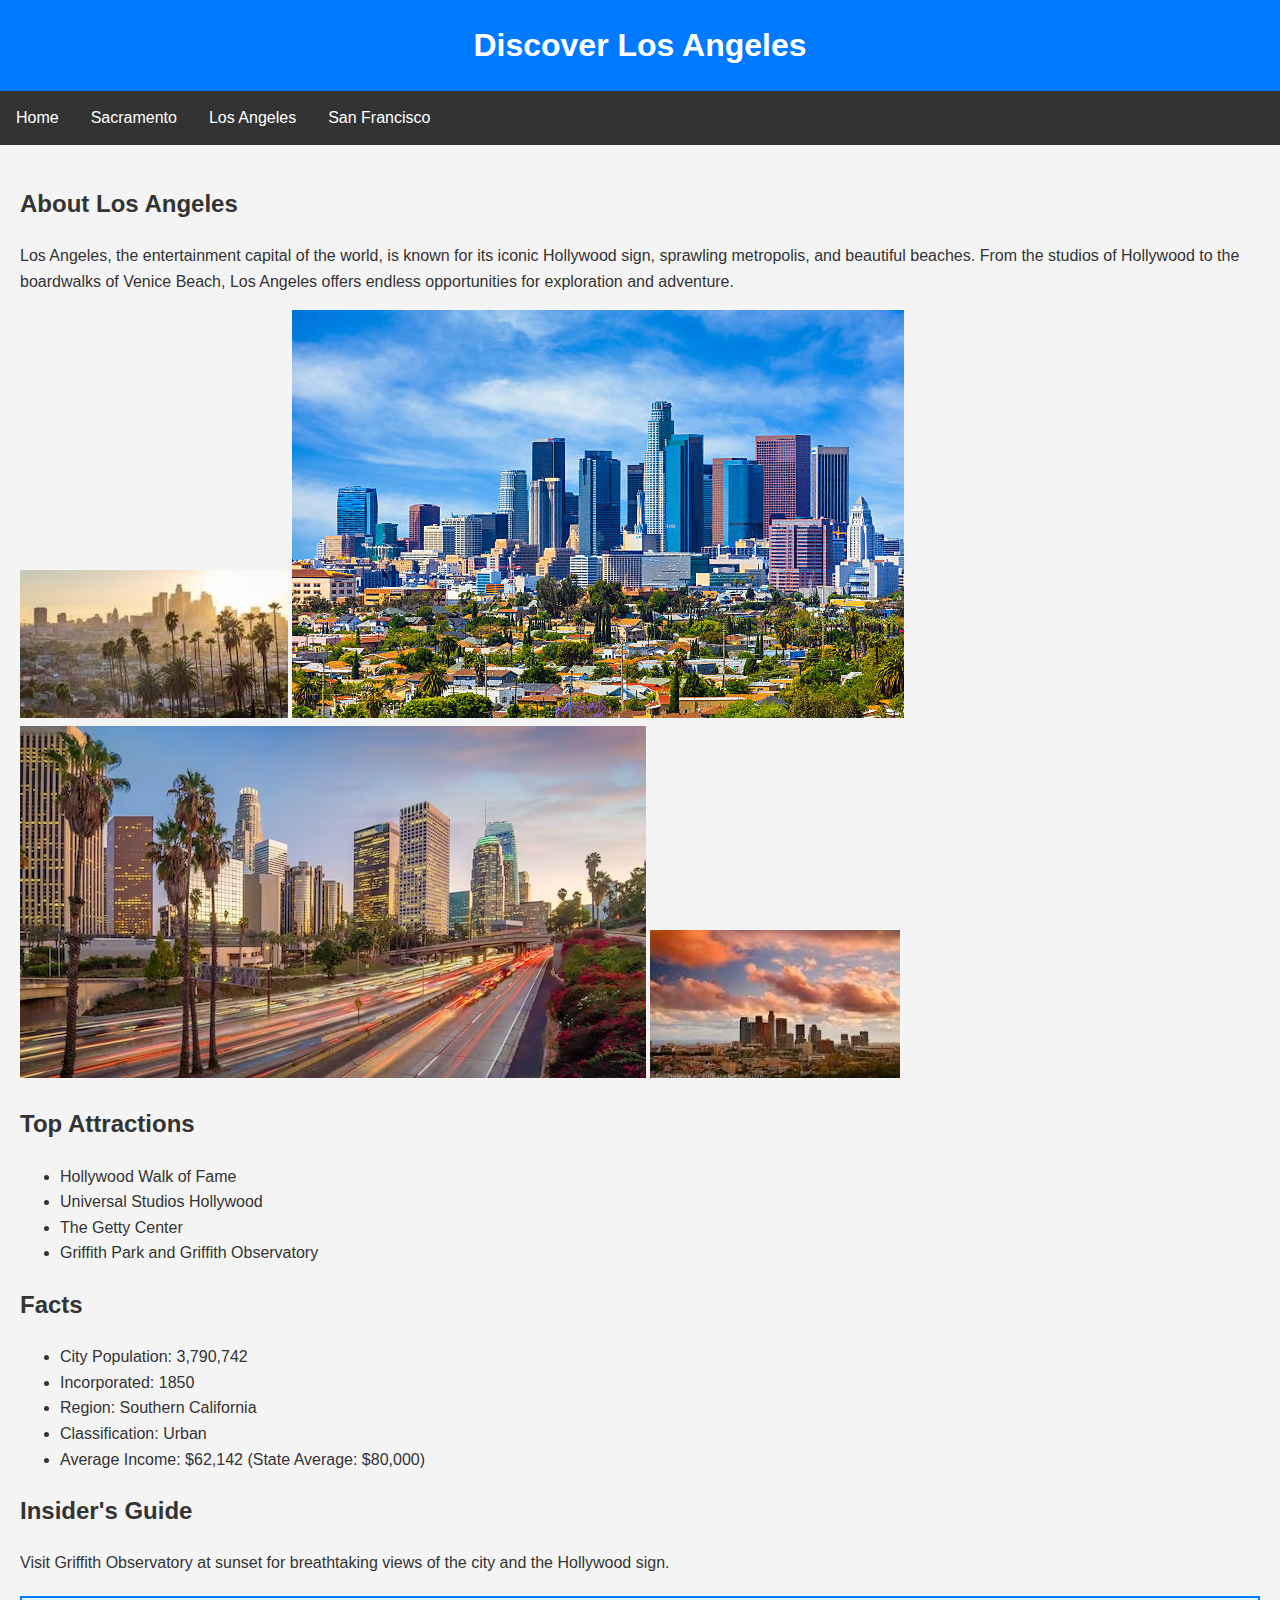
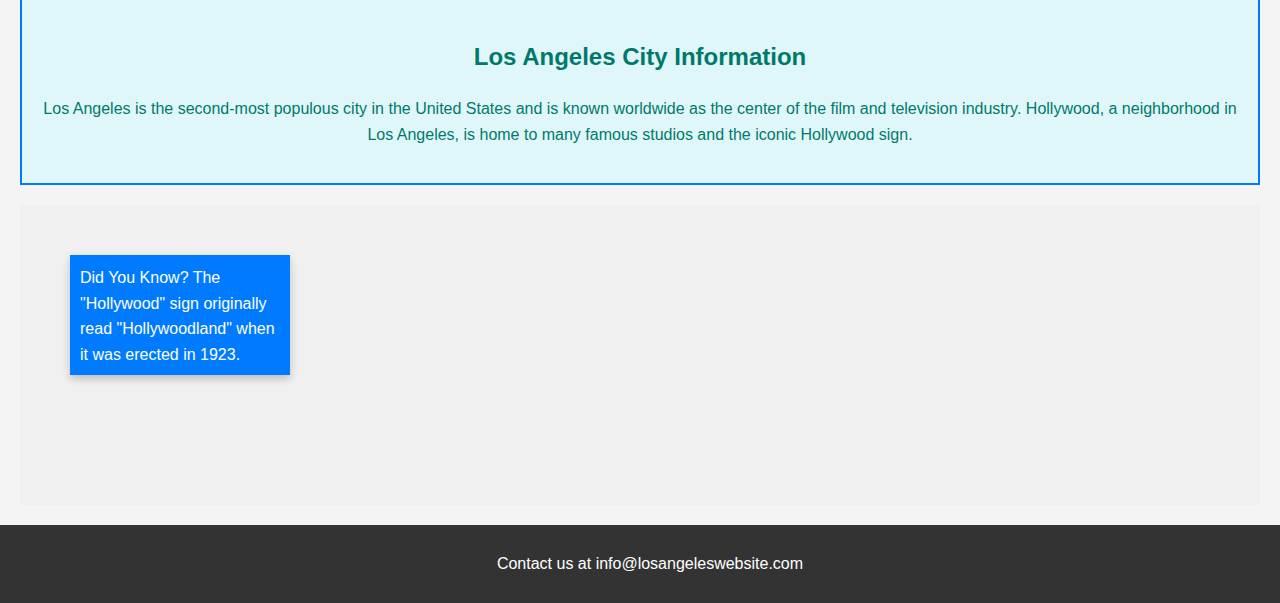
<file: html/losangeles.html>
<!DOCTYPE html>
<html lang="en">
<head>
    <meta charset="UTF-8">
    <meta name="viewport" content="width=device-width, initial-scale=1.0">
    <title>Discover Los Angeles</title>
    <link rel="stylesheet" href="../style.css">
</head>
<body>
<header>
    <h1>Discover Los Angeles</h1>
</header>
<nav>
    <ul>
        <li><a href="../index.html">Home</a></li>
        <li><a href="sacramento.html">Sacramento</a></li>
        <li><a href="losangeles.html">Los Angeles</a></li>
        <li><a href="sanfrancisco.html">San Francisco</a></li>
    </ul>
</nav>
<main>
    <section>
        <h2>About Los Angeles</h2>
        <p>Los Angeles, the entertainment capital of the world, is known for its iconic Hollywood sign, sprawling
            metropolis, and beautiful beaches. From the studios of Hollywood to the boardwalks of Venice Beach, Los
            Angeles offers endless opportunities for exploration and adventure.</p>
        <div class="image-gallery">
            <img src="../img/losangeles1.jpg" alt="Hollywood Sign">
            <img src="../img/losangeles2.jpg" alt="Venice Beach">
            <img src="../img/losangeles3.jpg" alt="Downtown Los Angeles">
            <img src="../img/losangeles4.jpg" alt="Griffith Observatory">
        </div>
    </section>
    <section>
        <h2>Top Attractions</h2>
        <ul>
            <li>Hollywood Walk of Fame</li>
            <li>Universal Studios Hollywood</li>
            <li>The Getty Center</li>
            <li>Griffith Park and Griffith Observatory</li>
        </ul>
    </section>
    <section>
        <h2>Facts</h2>
        <ul>
            <li>City Population: 3,790,742</li>
            <li>Incorporated: 1850</li>
            <li>Region: Southern California</li>
            <li>Classification: Urban</li>
            <li>Average Income: $62,142 (State Average: $80,000)</li>
        </ul>
    </section>
    <!-- Aside -->
    <aside>
        <h2>Insider's Guide</h2>
        <p>Visit Griffith Observatory at sunset for breathtaking views of the city and the Hollywood sign.</p>
    </aside>

    <section id="losangeles-info">
        <h2>Los Angeles City Information</h2>
        <p>Los Angeles is the second-most populous city in the United States and is known worldwide as the center of the
            film and television industry. Hollywood, a neighborhood in Los Angeles, is home to many famous studios and
            the iconic Hollywood sign.</p>
    </section>


    <div class="positioned-container">
        <div class="positioned-element">
            Did You Know? The "Hollywood" sign originally read "Hollywoodland" when it was erected in 1923.
        </div>
    </div>
</main>
<footer>
    <p>Contact us at info@losangeleswebsite.com</p>
</footer>
</body>
</html>
</file>
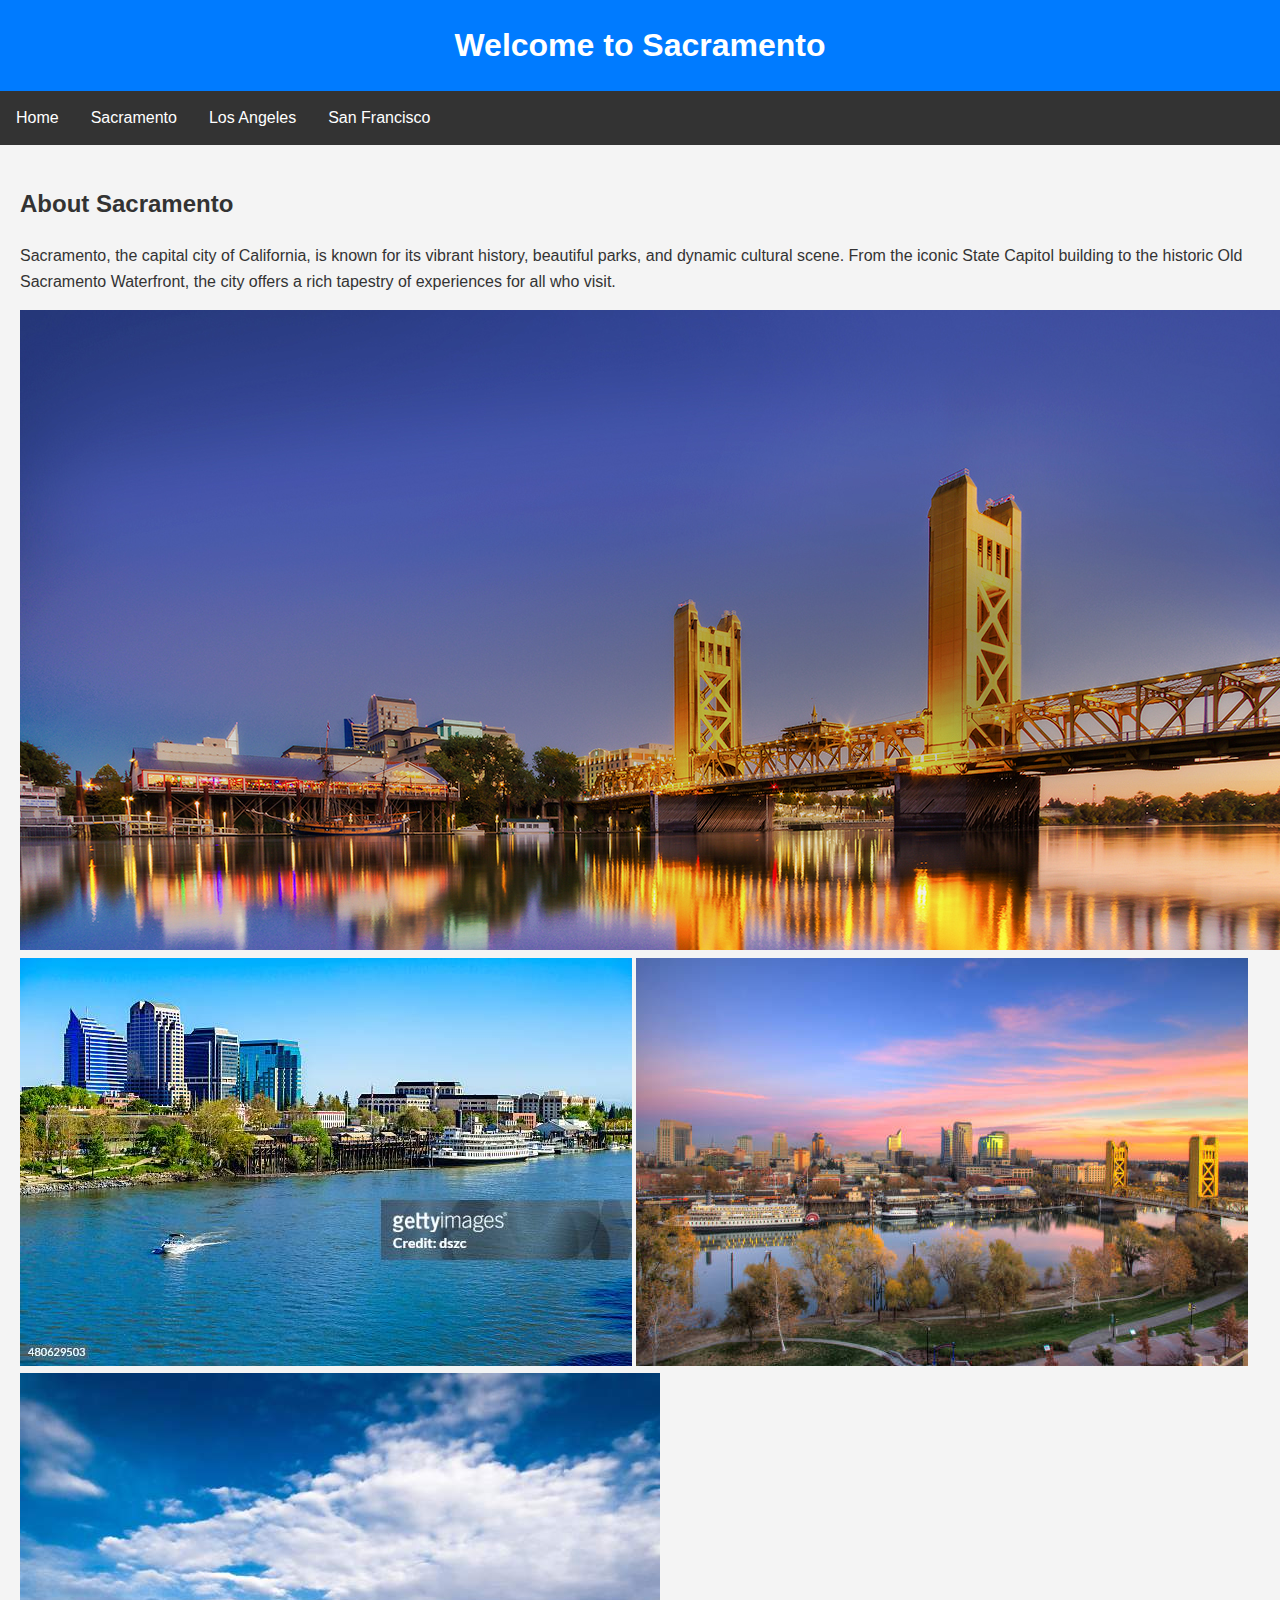
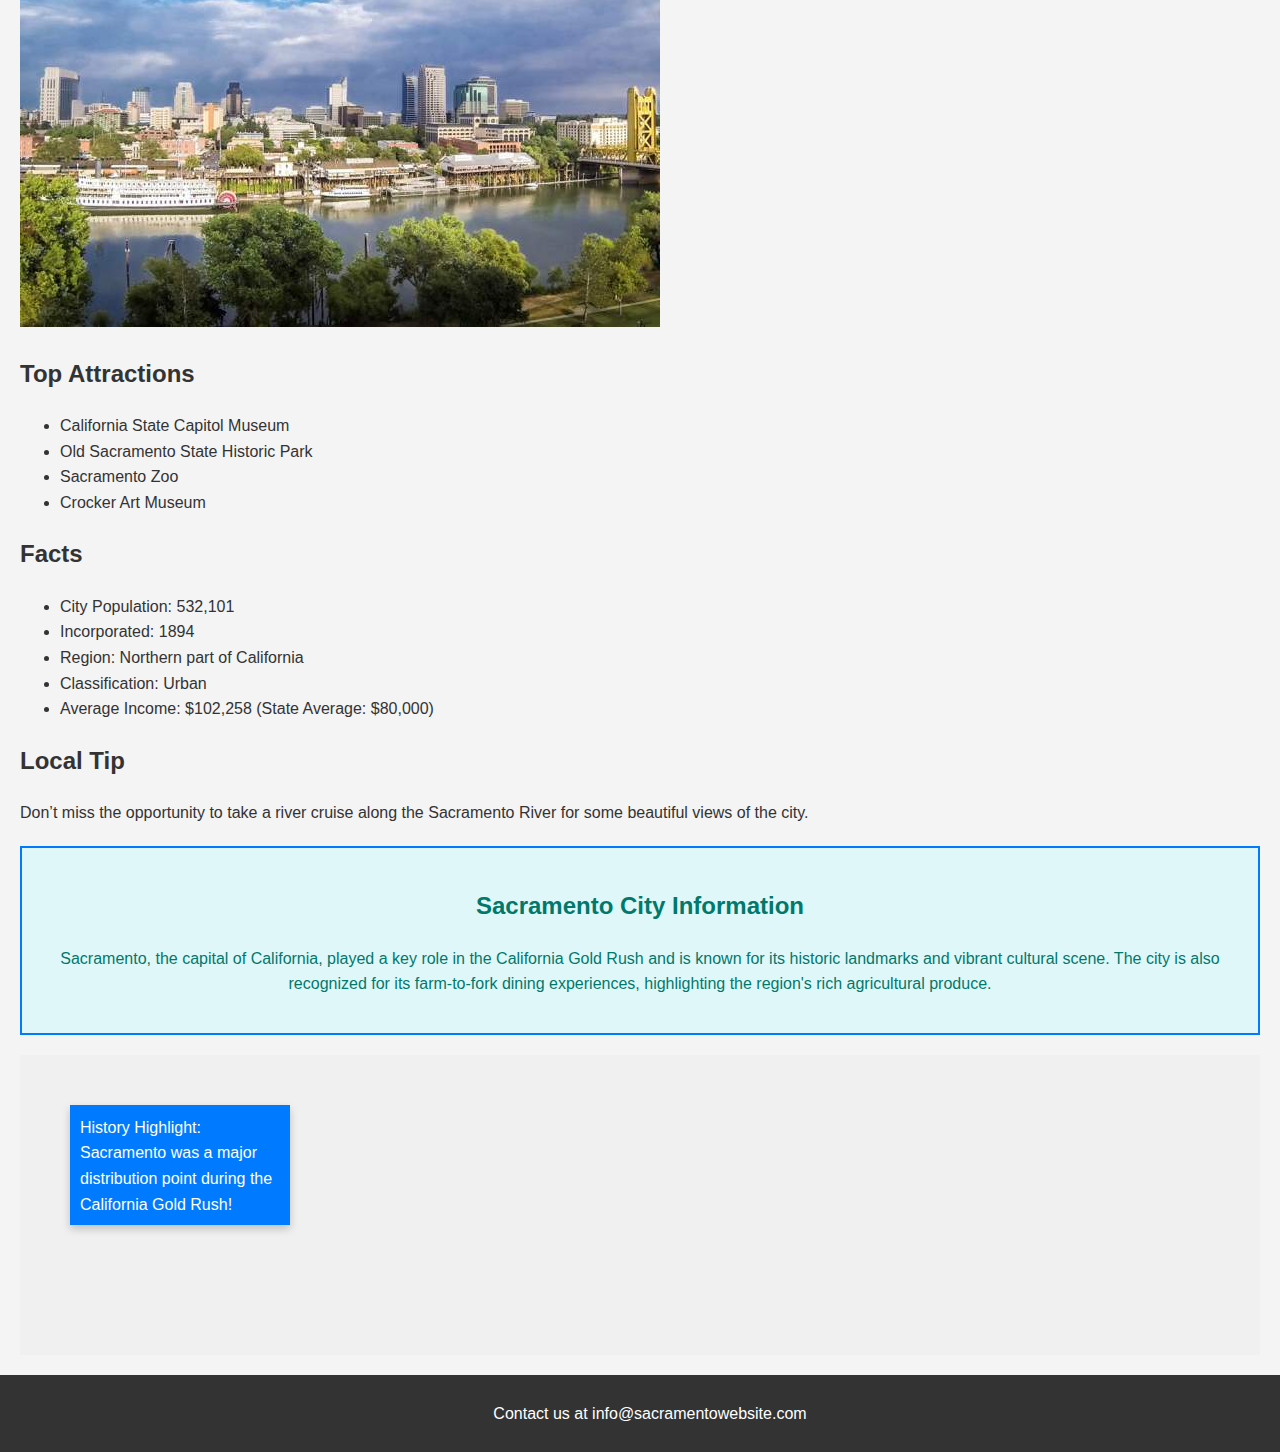
<file: html/sacramento.html>
<!DOCTYPE html>
<html lang="en">
<head>
    <meta charset="UTF-8">
    <meta name="viewport" content="width=device-width, initial-scale=1.0">
    <title>Welcome to Sacramento</title>
    <link rel="stylesheet" href="../style.css">
</head>
<body>
<header>
    <h1>Welcome to Sacramento</h1>
</header>
<nav>
    <ul>
        <li><a href="../index.html">Home</a></li>
        <li><a href="sacramento.html">Sacramento</a></li>
        <li><a href="losangeles.html">Los Angeles</a></li>
        <li><a href="sanfrancisco.html">San Francisco</a></li>
    </ul>
</nav>
<main>
    <section>
        <h2>About Sacramento</h2>
        <p>Sacramento, the capital city of California, is known for its vibrant history, beautiful parks, and dynamic
            cultural scene. From the iconic State Capitol building to the historic Old Sacramento Waterfront, the city
            offers a rich tapestry of experiences for all who visit.</p>
        <div class="image-gallery">
            <img src="../img/sacramento1.jpg" alt="State Capitol">
            <img src="../img/sacramento2.jpg" alt="Old Sacramento Waterfront">
            <img src="../img/sacramento3.jpg" alt="American River Bike Trail">
            <img src="../img/sacramento4.jpg" alt="Crocker Art Museum">
        </div>
    </section>
    <section>
        <h2>Top Attractions</h2>
        <ul>
            <li>California State Capitol Museum</li>
            <li>Old Sacramento State Historic Park</li>
            <li>Sacramento Zoo</li>
            <li>Crocker Art Museum</li>
        </ul>
    </section>
    <section>
        <h2>Facts </h2>
        <ul>
            <li>City Population: 532,101</li>
            <li>Incorporated: 1894</li>
            <li>Region: Northern part of California</li>
            <li>Classification: Urban</li>
            <li>Average Income: $102,258 (State Average: $80,000)</li>
        </ul>
    </section>
    <aside>
        <h2>Local Tip</h2>
        <p>Don’t miss the opportunity to take a river cruise along the Sacramento River for some beautiful views of the
            city.</p>
    </aside>

    <section id="sacramento-info">
        <h2>Sacramento City Information</h2>
        <p>Sacramento, the capital of California, played a key role in the California Gold Rush and is known for its
            historic landmarks and vibrant cultural scene. The city is also recognized for its farm-to-fork dining
            experiences, highlighting the region's rich agricultural produce.</p>
    </section>


    <div class="positioned-container">
        <div class="positioned-element">
            History Highlight: Sacramento was a major distribution point during the California Gold Rush!
        </div>
    </div>

</main>
<footer>
    <p>Contact us at info@sacramentowebsite.com</p>
</footer>
</body>
</html>
</file>
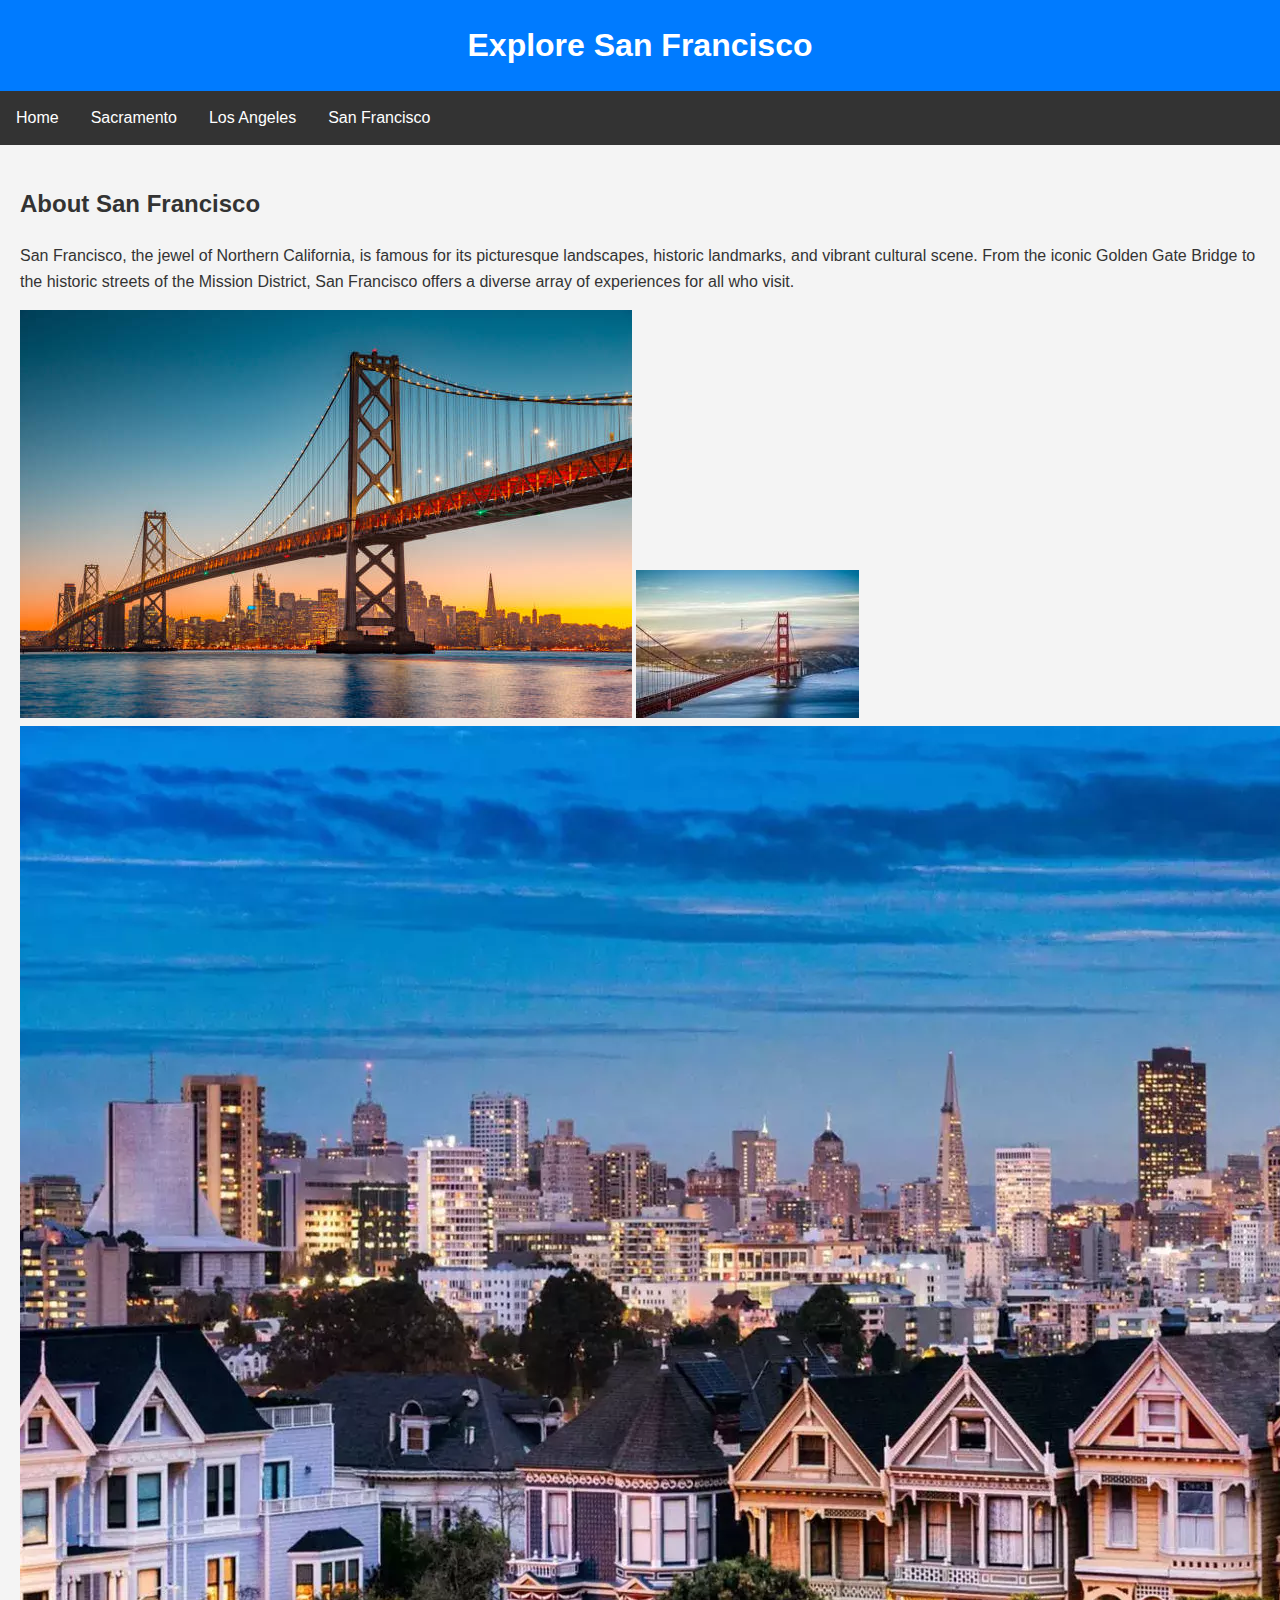
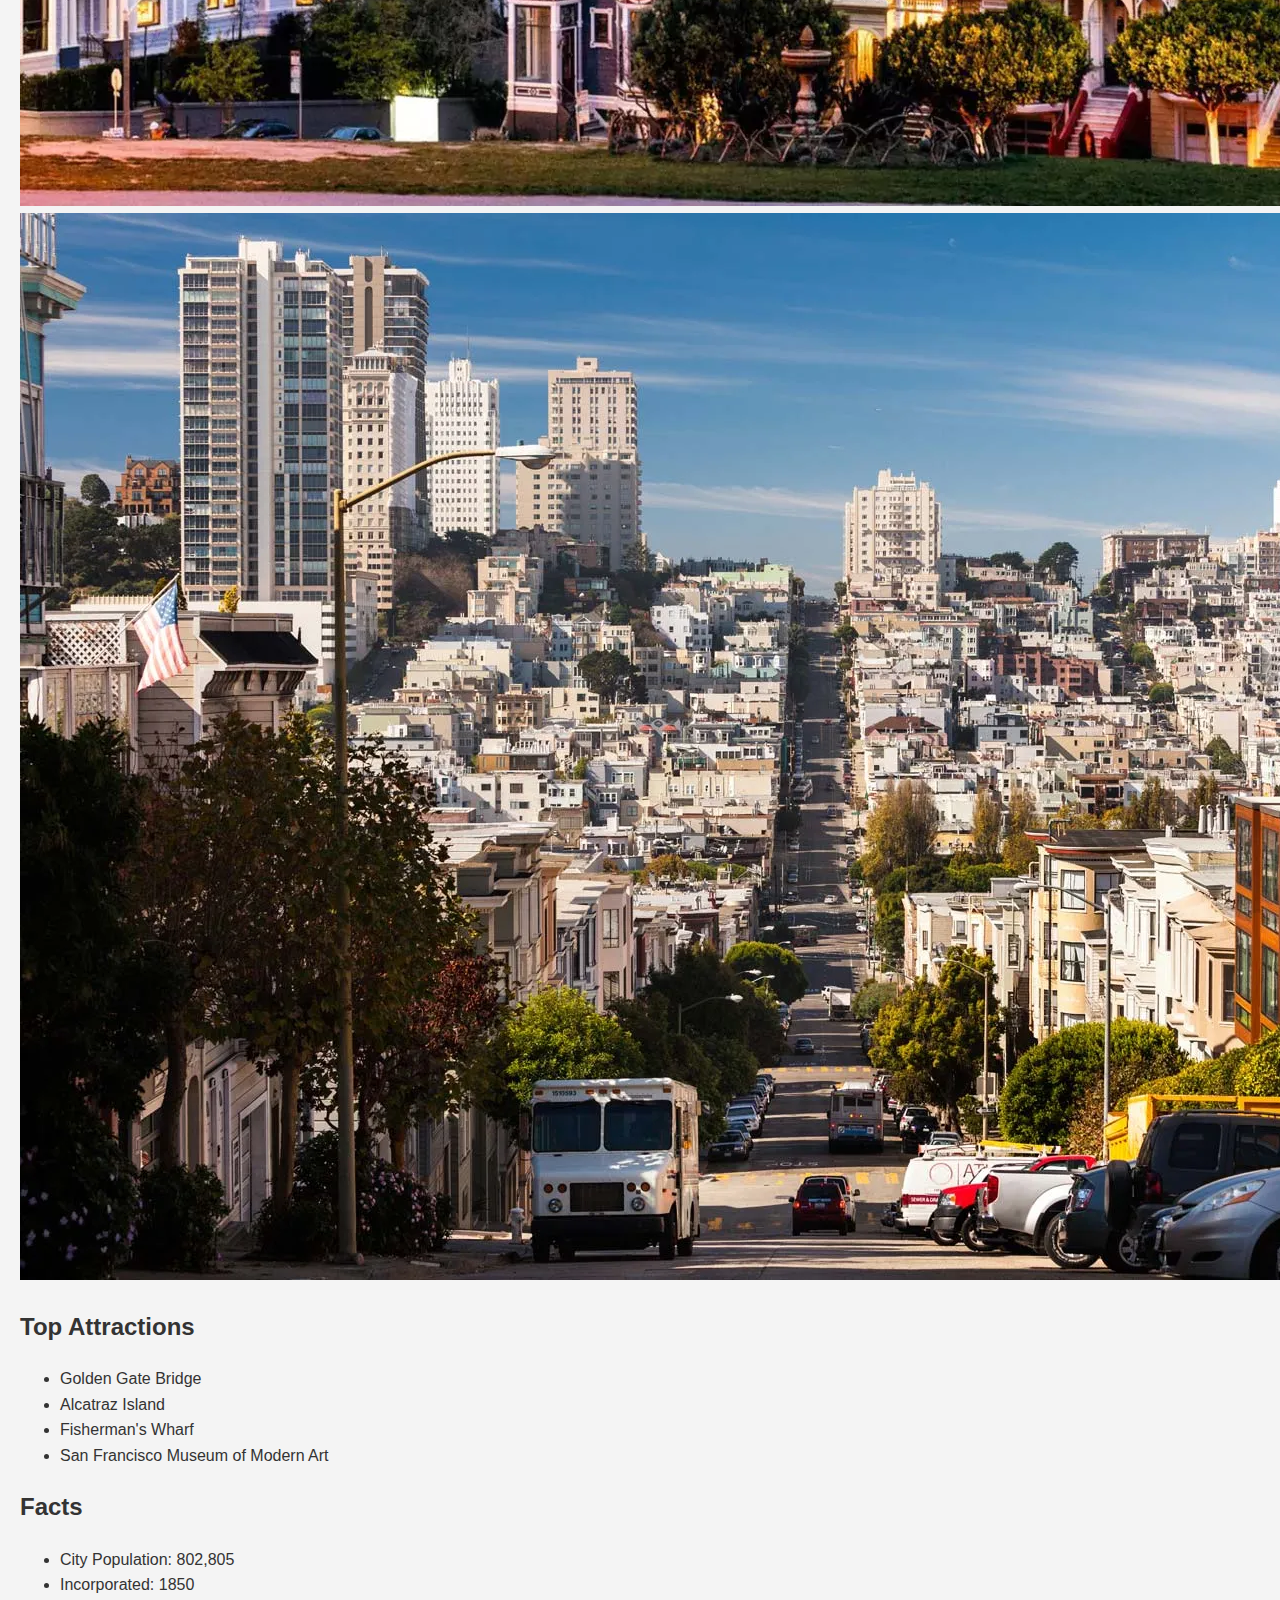
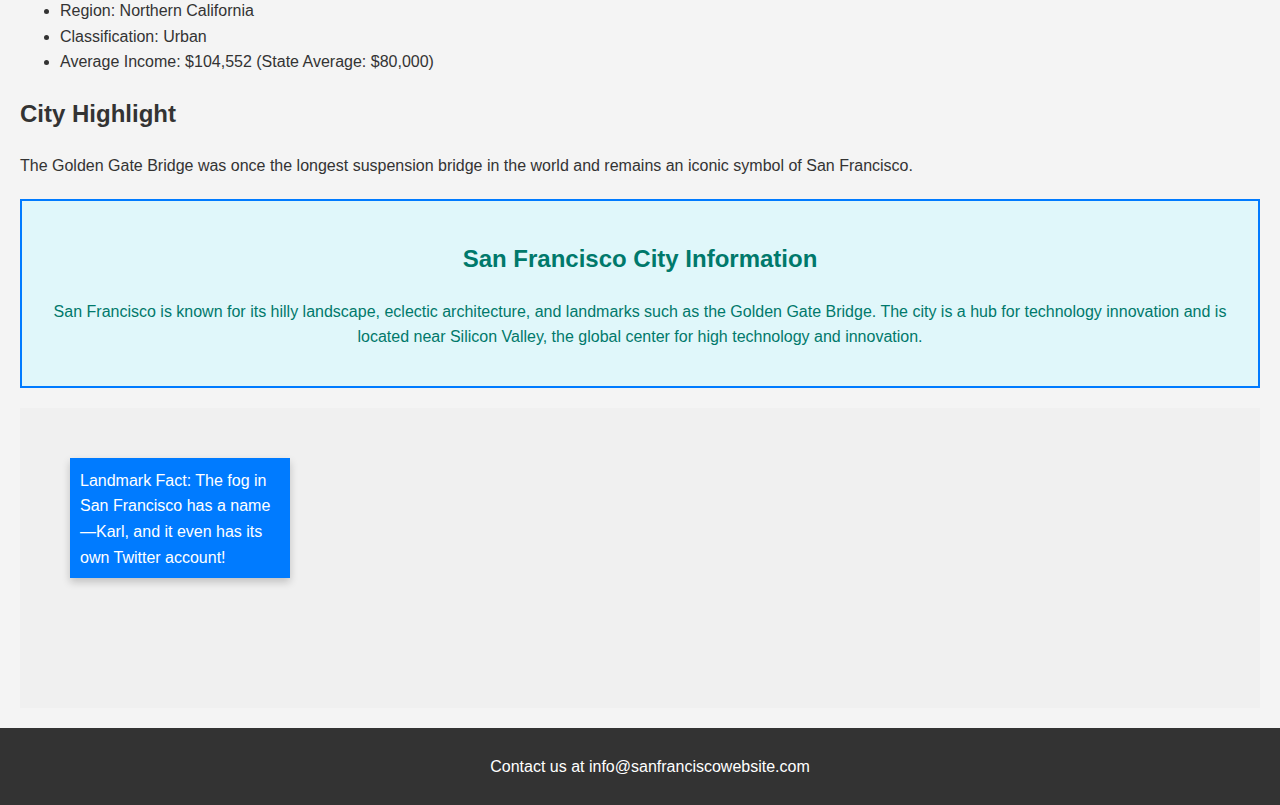
<file: html/sanfrancisco.html>
<!DOCTYPE html>
<html lang="en">
<head>
    <meta charset="UTF-8">
    <meta name="viewport" content="width=device-width, initial-scale=1.0">
    <title>Explore San Francisco</title>
    <link rel="stylesheet" href="../style.css">
</head>
<body>
<header>
    <h1>Explore San Francisco</h1>
</header>
<nav>
    <ul>
        <li><a href="../index.html">Home</a></li>
        <li><a href="sacramento.html">Sacramento</a></li>
        <li><a href="losangeles.html">Los Angeles</a></li>
        <li><a href="sanfrancisco.html">San Francisco</a></li>
    </ul>
</nav>
<main>
    <section>
        <h2>About San Francisco</h2>
        <p>San Francisco, the jewel of Northern California, is famous for its picturesque landscapes, historic
            landmarks, and vibrant cultural scene. From the iconic Golden Gate Bridge to the historic streets of the
            Mission District, San Francisco offers a diverse array of experiences for all who visit.</p>
        <div class="image-gallery">
            <img src="../img/sanfrancisco1.jpg" alt="Golden Gate Bridge">
            <img src="../img/sanfrancisco2.jpg" alt="Fisherman's Wharf">
            <img src="../img/sanfrancisco3.jpg" alt="Alcatraz Island">
            <img src="../img/sanfrancisco4.jpg" alt="Cable Cars">
        </div>
    </section>
    <section>
        <h2>Top Attractions</h2>
        <ul>
            <li>Golden Gate Bridge</li>
            <li>Alcatraz Island</li>
            <li>Fisherman's Wharf</li>
            <li>San Francisco Museum of Modern Art</li>
        </ul>
    </section>
    <section>
        <h2>Facts</h2>
        <ul>
            <li>City Population: 802,805</li>
            <li>Incorporated: 1850</li>
            <li>Region: Northern California</li>
            <li>Classification: Urban</li>
            <li>Average Income: $104,552 (State Average: $80,000)</li>
        </ul>
    </section>
    <!-- Aside -->
    <aside>
        <h2>City Highlight</h2>
        <p>The Golden Gate Bridge was once the longest suspension bridge in the world and remains an iconic symbol of
            San
            Francisco.</p>
    </aside>

    <!-- Add this section in your HTML -->
    <section id="sanfrancisco-info">
        <h2>San Francisco City Information</h2>
        <p>San Francisco is known for its hilly landscape, eclectic architecture, and landmarks such as the Golden Gate
            Bridge. The city is a hub for technology innovation and is located near Silicon Valley, the global center
            for
            high technology and innovation.</p>
    </section>


    <div class="positioned-container">
        <div class="positioned-element">
            Landmark Fact: The fog in San Francisco has a name—Karl, and it even has its own Twitter account!
        </div>
    </div>
</main>


<footer>
    <p>Contact us at info@sanfranciscowebsite.com</p>
</footer>
</body>
</html>
</file>
<file: style.css>
/* General body styling */
body {
    font-family: 'Arial', sans-serif;
    margin: 0;
    padding: 0;
    color: #333;
    line-height: 1.6;
    background-color: #f4f4f4;
}

/* Header styling */
header h1 {
    margin: 0;
    padding: 20px;
    background-color: #007BFF;
    color: white;
    text-align: center;
}

header img {
    display: block;
    width: 100%;
    height: auto;
}

/* Navigation menu styling */
nav ul {
    list-style-type: none;
    margin: 0;
    padding: 0;
    background-color: #333;
    overflow: hidden;
}

nav ul li {
    float: left;
}

nav ul li a {
    display: block;
    color: white;
    text-align: center;
    padding: 14px 16px;
    text-decoration: none;
}

nav ul li a:hover, nav ul li a:focus {
    background-color: #ddd;
    color: black;
}

/* Main styling */
main {
    padding: 20px;
}

/* Info section styling */
.info-section p, .list-section p {
    margin-bottom: 20px;
}

.info-section a {
    color: #007BFF;
}

.info-section a:hover {
    text-decoration: underline;
}

/* List styling */
.list-section ol, .list-section ul {
    background: #fff;
    padding: 20px;
    border-radius: 8px;
}

.list-section li {
    margin-bottom: 10px;
}

/* Table styling */
.table-section table {
    width: 100%;
    margin-top: 20px;
    border-collapse: collapse;
}

.table-section th, .table-section td {
    padding: 12px;
    border: 1px solid #ddd;
    text-align: left;
}

.table-section tr:nth-child(even) {
    background-color: #f2f2f2;
}

/* Form styling */
.form-section form {
    background: #fff;
    padding: 20px;
    border-radius: 8px;
}

.form-group {
    margin-bottom: 20px;
}

.form-group label {
    display: block;
    margin-bottom: 5px;
}

.form-group input[type="text"], .form-group input[type="email"] {
    width: 100%;
    padding: 10px;
    border: 1px solid #ccc;
}

/* Adding Absolute Positioning Example */
.absolute-box {
    position: absolute;
    top: 50px;
    right: 20px;
    width: 200px;
    height: 100px;
    background-color: lightcoral;
    padding: 10px;
    box-shadow: 0 4px 8px rgba(0, 0, 0, 0.2);
}

input[type="submit"] {
    display: inline-block;
    background-color: #007BFF;
    color: white;
    border: none;
    padding: 10px 20px;
    cursor: pointer;
    border-radius: 5px;
}

input[type="submit"]:hover {
    background-color: #0457A0;
}

/* Footer styling */
footer {
    background-color: #333;
    color: white;
    text-align: center;
    padding: 10px;
    position: relative;
    bottom: 0;
    width: 100%;
}

/* ID Selector Example */
#unique-element {
    color: blue;
    font-weight: bold;
}

.positioned-container {
    position: relative;
    width: 100%;
    height: 300px;
    background-color: #f0f0f0;
    margin-top: 20px;
}

.positioned-element {
    position: absolute;
    top: 50px;
    left: 50px;
    width: 200px;
    height: 100px;
    background-color: #007BFF;
    color: white;
    padding: 10px;
    box-shadow: 0 4px 8px rgba(0, 0, 0, 0.2);
}

#state-info,
#sacramento-info,
#losangeles-info,
#sanfrancisco-info {
    background-color: #e0f7fa;
    padding: 20px;
    border: 2px solid #007BFF;
    margin-top: 20px;
    text-align: center;
    color: #00796b;
}
</file>
